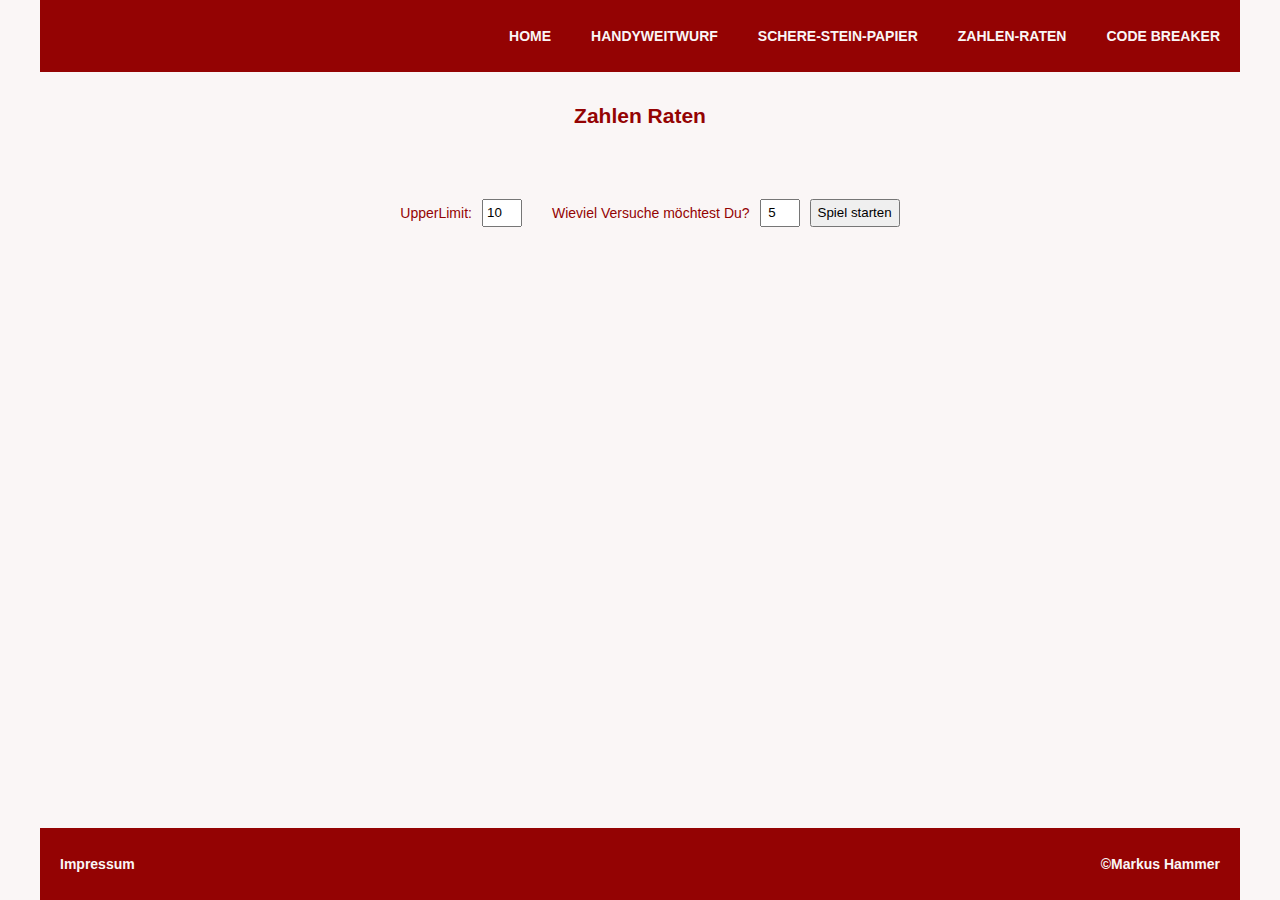
<file: Spiele/guessNumbers.html>
<!DOCTYPE html>
<html lang="de">
<head>
    <meta charset="UTF-8">
    <meta http-equiv="X-UA-Compatible" content="IE=edge">
    <meta name="viewport" content="width=device-width, initial-scale=1.0">
    <title>Spiele</title>

    <!-- Font Awesome -->
    <link rel="stylesheet" href="https://cdnjs.cloudflare.com/ajax/libs/font-awesome/6.0.0-beta2/css/all.min.css" integrity="sha512-YWzhKL2whUzgiheMoBFwW8CKV4qpHQAEuvilg9FAn5VJUDwKZZxkJNuGM4XkWuk94WCrrwslk8yWNGmY1EduTA==" crossorigin="anonymous" referrerpolicy="no-referrer" />
    <!---------------------------------------------------------------------------------------->
    <link rel="stylesheet" href="css/styles.css">
    <link rel="stylesheet" href="css/guessNumbers.css">
</head>
<body>
    <div class="grid-container">
        <header>
            <nav id="menu">
                <i id="close" class="far fa-window-close" onClick="closeMenu()"></i>
                <ul>
                    <li><a href="index.html" onClick="closeMenu()">Home</a></li>
                    <li><a href="longthrow.html" onClick="closeMenu()">Handyweitwurf</a></li>
                    <li><a href="scissorsStonePaper.html" onClick="closeMenu()">Schere-Stein-Papier</a></li>
                    <li><a href="guessNumbers.html" onClick="closeMenu()">Zahlen-Raten</a></li>
                    <li><a href="codeBreaker.html" onClick="closeMenu()">Code Breaker</a></li>
                </ul>
            </nav>
            <i id="mobilemenu" class="fa fa-bars" onclick="openMenu()"></i>
        </header>
        <main>
            <h2>Zahlen Raten</h2>
            <div id="inputContainer">
                <div id="lock"></div>
                <div class="inputFields">
                    <div class="flex-inputField">
                        <label for="upperLimitInput">UpperLimit: </label>
                        <input type="number" name="upperLimitInput" id="upperLimitInput" min="1"  value="10">
                    </div>
                    <div class="flex-inputField">
                        <label for="nrOfTriesInput">Wieviel Versuche möchtest Du? </label>
                        <input type="number" name="nrOfTriesInput" id="nrOfTriesInput" min="1"  value="5">
                    </div>
                    <button onClick="startGame()">Spiel starten</button>
                </div>
            </div>

            <div id="gameContainerPlus">
                <div id="gameContainer">
                    <div class="flex-guessedNumbers-container">
                        <h2>zu klein</h2>
                        <div id="leftSide" class="flex-guessedNumbers">
                        </div>
                    </div>
                    <div class="flex-guessNumber">
                        <label for="guessNumberInput">guessNumber</label>
                        <input type="number" name="guessNumberInput" id="guessNumberInput">
                        <button onClick="guess()">Los</button>
                    </div>
                    <div class="flex-guessedNumbers-container">
                        <h2>zu groß</h2>
                        <div id="rightSide" class="flex-guessedNumbers">
                        </div>
                    </div>
                </div>
                <div><span>noch: </span><span id="nrOfTriesLeft"></span></div>
            </div>


        </main>
        <footer>
            <div><a href="imprint.html">Impressum</a></div>
            <div>&copy;Markus Hammer</div>
        </footer>
    </div>




    <script rel="text/Javascript" src="js/lib.js"></script>
    <script rel="text/Javascript" src="js/script.js"></script>
    <script rel="text/Javascript" src="js/guessNumbers.js"></script>
</body>
</html>
</file>
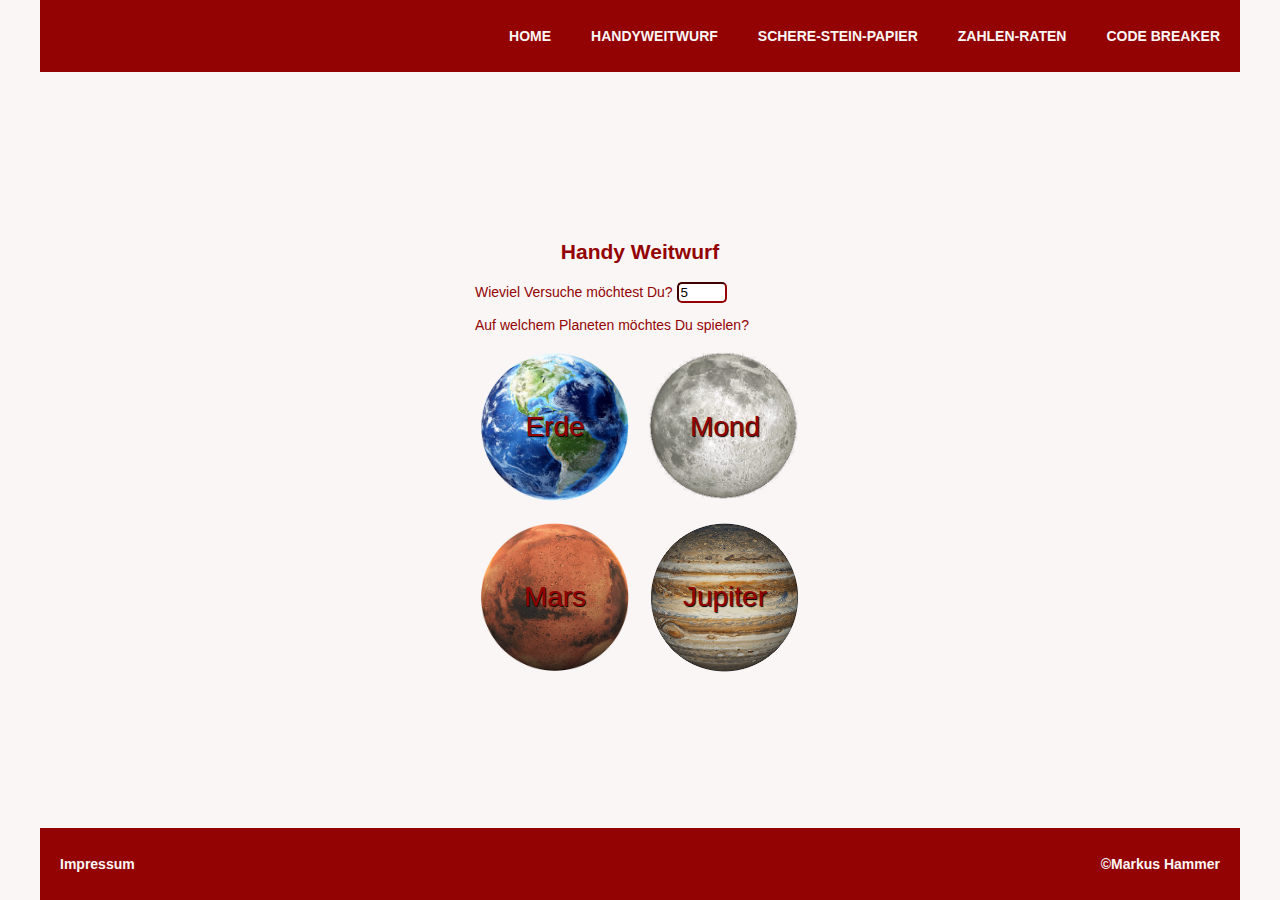
<file: Spiele/longthrow.html>
<!DOCTYPE html>
<html lang="de">
<head>
    <meta charset="UTF-8">
    <meta http-equiv="X-UA-Compatible" content="IE=edge">
    <meta name="viewport" content="width=device-width, initial-scale=1.0">
    <title>Handy Weitwurf</title>

    <!-- Font Awesome -->
    <link rel="stylesheet" href="https://cdnjs.cloudflare.com/ajax/libs/font-awesome/6.0.0-beta2/css/all.min.css" integrity="sha512-YWzhKL2whUzgiheMoBFwW8CKV4qpHQAEuvilg9FAn5VJUDwKZZxkJNuGM4XkWuk94WCrrwslk8yWNGmY1EduTA==" crossorigin="anonymous" referrerpolicy="no-referrer" />
    <!---------------------------------------------------------------------------------------->
    <link rel="stylesheet" href="css/styles.css">
    <link rel="stylesheet" href="css/longthrow.css">
</head>
<body>
    <div class="grid-container">
        <header>
            <nav id="menu">
                <i id="close" class="far fa-window-close" onClick="closeMenu()"></i>
                <ul>
                    <li><a href="index.html" onClick="closeMenu()">Home</a></li>
                    <li><a href="longthrow.html" onClick="closeMenu()">Handyweitwurf</a></li>
                    <li><a href="scissorsStonePaper.html" onClick="closeMenu()">Schere-Stein-Papier</a></li>
                    <li><a href="guessNumbers.html" onClick="closeMenu()">Zahlen-Raten</a></li>
                    <li><a href="codeBreaker.html" onClick="closeMenu()">Code Breaker</a></li>
                </ul>
            </nav>
            <i id="mobilemenu" class="fa fa-bars" onclick="openMenu()"></i>
        </header>
        <div id = "backgroundImage"></div>
        <main>
            <h2>Handy Weitwurf</h2>
            <div id="start">
                <label for="nrOfTries">Wieviel Versuche möchtest Du? </label>
                <input type="number" name="nrOfTries" id="nrOfTries" min="1"  value="5">
                <p>Auf welchem Planeten möchtes Du spielen?</p>
                <div id="planetContainer">
                    <div class="planet" id="earth" onclick="startGame('Erde', 9.81)" >Erde</div>
                    <div class="planet" id="moon" onclick="startGame('Mond', 1.62)" >Mond</div>
                    <div class="planet" id="mars" onclick="startGame('Mars', 3.69)" >Mars</div>
                    <div class="planet" id="jupiter" onclick="startGame('Jupiter', 24.79)" >Jupiter</div>
                </div>
            </div>

            <div id="gameContainer" class="inactive">
                <div>
                    <p id="chosenPlanet"></p>
                    <p>Das Monster ist <span id="distance"></span> m entfernt.</p>
                    <div class="form-container">
                        <label for="angle">Winkel in Grad (Werte von 1 bis 90): </label>
                        <input type="number" name="angleInput" id="angleInput" min="1" max="90">
                        <label for="speed">Geschwindigkeit in m/s: </label>
                        <input type="number" name="speedInput" id="speedInput">
                        <button onclick="throwMobile()">Werfen</button>
                    </div>
                </div>
                <div id="result">
                    <p>noch <span id="triesLeft"></span> Versuch(e) übrig.</p>
                    <p id="resultTxt" class="inactive">Hier kommt das Ergebnis hin.</p>

                </div>
            </div>
        </main>
        <footer>
            <div><a href="imprint.html">Impressum</a></div>
            <div>&copy;Markus Hammer</div>
        </footer>
    </div>




    <script rel="text/Javascript" src="js/lib.js"></script>
    <script rel="text/Javascript" src="js/script.js"></script>
    <script rel="text/Javascript" src="js/longthrow.js"></script>
</body>
</html>
</file>
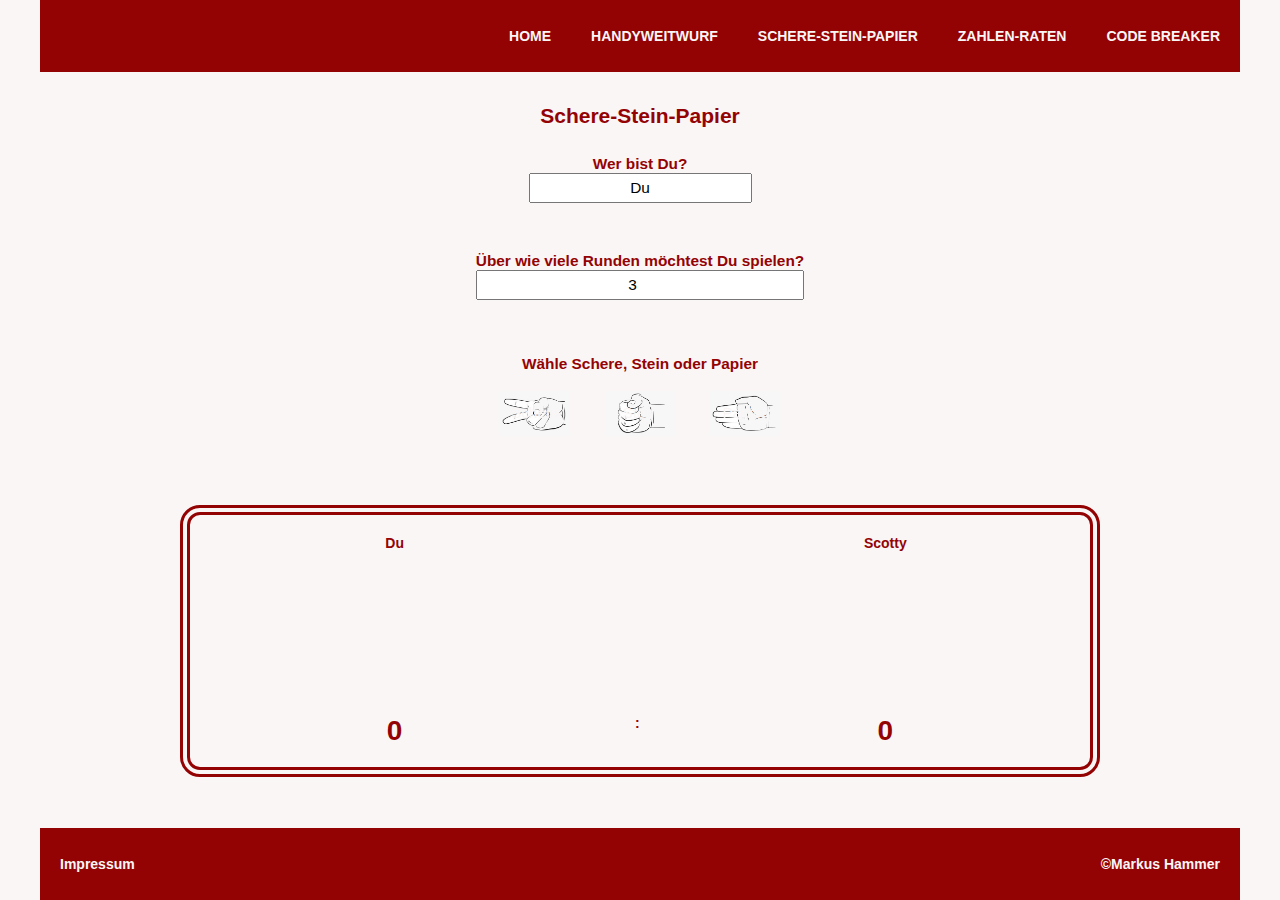
<file: Spiele/scissorsStonePaper.html>
<!DOCTYPE html>
<html lang="de">
<head>
    <meta charset="UTF-8">
    <meta http-equiv="X-UA-Compatible" content="IE=edge">
    <meta name="viewport" content="width=device-width, initial-scale=1.0">
    <title>Spiele</title>

    <!-- Font Awesome -->
    <link rel="stylesheet" href="https://cdnjs.cloudflare.com/ajax/libs/font-awesome/6.0.0-beta2/css/all.min.css" integrity="sha512-YWzhKL2whUzgiheMoBFwW8CKV4qpHQAEuvilg9FAn5VJUDwKZZxkJNuGM4XkWuk94WCrrwslk8yWNGmY1EduTA==" crossorigin="anonymous" referrerpolicy="no-referrer" />
    <!---------------------------------------------------------------------------------------->
    <link rel="stylesheet" href="css/styles.css">
    <link rel="stylesheet" href="css/scissorsStonePaper.css">
</head>
<body>
    <div class="grid-container">
        <header>
            <nav id="menu">
                <i id="close" class="far fa-window-close" onClick="closeMenu()"></i>
                <ul>
                    <li><a href="index.html" onClick="closeMenu()">Home</a></li>
                    <li><a href="longthrow.html" onClick="closeMenu()">Handyweitwurf</a></li>
                    <li><a href="scissorsStonePaper.html" onClick="closeMenu()">Schere-Stein-Papier</a></li>
                    <li><a href="guessNumbers.html" onClick="closeMenu()">Zahlen-Raten</a></li>
                    <li><a href="codeBreaker.html" onClick="closeMenu()">Code Breaker</a></li>
                </ul>
            </nav>
            <i id="mobilemenu" class="fa fa-bars" onclick="openMenu()"></i>
        </header>
        <main>
            <h2>Schere-Stein-Papier</h2>
            <div id="gameContainer">
                <div id="block1">
                    <div id="lockBlock1"></div>
                    <div class="flexcontainer-block1Input">
                        <label class="bold" for="userName">Wer bist Du? </label>
                        <input type="text" name="userName" id="userName" onkeyup="setUserName()" value = "Du" placeholder="Du">
                    </div>

                    <div class="flexcontainer-block1Input">
                        <label class="bold" for="winCondition">Über wie viele Runden möchtest Du spielen?</label>
                        <input type="number" name="winCondition" id="winCondition" min="1"  value="3">
                    </div>
                </div>
                <div id="block2">
                    <p class="bold">Wähle Schere, Stein oder Papier</p>
                    <div id="chooseSymbol">
                        <div id="lockBlock2"></div>
                        <div class="symbol" id="scissor" onclick="startGame('Schere')">Schere</div>
                        <div class="symbol" id="stone" onclick="startGame('Stein')" >Stein</div>
                        <div class="symbol" id="paper" onclick="startGame('Papier')" >Papier</div>
                    </div>
                </div>

            </div>
            <div id="currentgame-container">
                <div class="result-item">
                    <div class= "currentgame-symbol" id="leftSymbol">Du</div>
                    <div class="middle"></div>
                    <div class= "currentgame-symbol" id="rightSymbol">Scotty</div>
                </div>
                <div class="result-item">
                    <div class="result" id="counterUser">0</div>
                    <div class="middle">:</div>
                    <div class="result" id="counterPc">0</div>
                </div>
            </div>
        </main>
        <footer>
            <div><a href="imprint.html">Impressum</a></div>
            <div>&copy;Markus Hammer</div>
        </footer>
    </div>




    <script rel="text/Javascript" src="js/lib.js"></script>
    <script rel="text/Javascript" src="js/script.js"></script>
    <script rel="text/Javascript" src="js/scissorsStonePaper.js"></script>
</body>
</html>
</file>
<file: Spiele/css/styles.css>
* {
    box-sizing: border-box;
}

:root {
    --primary: rgb(250, 246, 246);
    --secondary: rgb(148, 3, 3);
    --linkcolor: rgb(207, 203, 203);
}

html,body {
    background-color: var(--primary);
    color: var(--secondary);
    font-family: Arial, Helvetica, sans-serif;
    font-size: 14px;
    margin: 0;
    padding: 0;
    max-width: 1200px;
    margin: 0 auto;
}

body{
    display: flex;
    justify-content: center;
    align-items: center;
}
h1, h2 {
    font-size: 1.5rem;
    font-weight: 700;
}
h2 {
    text-align: center;
}

.grid-container {
    display: grid;
    grid-template-columns: auto;
    /* grid-template-rows: 100px 200px auto 50px; */
    grid-template-rows: 8vh 80.8vh 8vh;
    gap: 1.6vh;
    grid-template-areas: 
        "header"
        "main"
        "footer"
    ;
    height: 100vh;
    width: 100%;
}
header {
    align-items: center;
    display: flex;
    justify-content: flex-end;
    background-color: var(--secondary);
}

header nav {
    z-index: 400;
}
header nav ul {
    padding: 0;
    display: flex;
    justify-content: flex-end;
}


header nav ul li {
    list-style-type: none;
}

#menu.active ul li a {
    color: var(--secondary);
}

#mobilemenu {
    color: var(--primary);
    display: none;
    padding: 20px;
}
#close {
    display: none;
}

nav ul li a{
    padding: 20px;
    color: var(--primary);
    text-decoration: none;
    font-weight: 700;
    text-transform: uppercase;
    transition: opacity 300ms;
}

main {
    /*padding: 0 20px;*/
    margin: 0 auto;
}

.form-container {
    display: flex;
    flex-direction: column;
    max-width: 230px;
    padding: 0;
}

footer {
    align-items: center;
    background-color: var(--secondary);
    color: var(--primary);
    display: flex;
    font-weight: 700;
    justify-content:space-between;
    padding: 0 20px;
    position: relative;
    z-index: 300;
}
footer div a {
    text-decoration: none;
    color: var(--primary);
    transition: opacity 300ms;
}

#popup {
    display: flex;
    background-color: var(--primary);
    box-shadow: 1px 1px 10px 2px #787878;
    flex-direction: column;
    height: 15vh;
    padding: 0 10px;
    position: absolute;
    text-align: center;
    width: 40%;
    z-index: 20;
}

div#popup{
    align-items: center;
    justify-content: center;
}


@media all and (min-width:768px){
    nav ul li a:hover {
        opacity: 0.7;
    }

    footer div a:hover {
        opacity: 0.7;
    }
}

@media all and (max-width:290px)  {
    footer {
        flex-direction: column;
        align-items: center;
    }
}


@media all and (max-width:768px) {
    header nav {
        transition: all 500ms;
    }

    #close {
        display: inline-block;
        position:absolute;
        top: 10px;
        left: 90%;
    }
    header nav {
        background-color: var(--primary);
        display: flex;
        position: fixed;
        align-items: center;
        justify-content: center;
        height: 100vh;
        width: 100vw;
        top: 0;
        left:100vw;
        padding: 30px;
        transition: all 500ms;
    }
    header nav.active {
        left: 0;
    }
    header nav ul {
        flex-direction: column;
        align-items: flex-start;
    }
    header nav ul li {
        padding: 10px 0;
    }
    header nav ul li a {
        padding: 0 30px;
    }
   
    header nav ul li a:active {
        left: 100vw;
    }
    #mobilemenu {
        display: block;
    }
}

.inactive {
    display: none;
}

#gameContainer {
    display: flex;
}

#gameContainer > div {
    width: 50%;
    padding: 10px;
}


div#gameContainerLeft {
    display: flex;
    flex-direction: column;
    padding-left:0;
}
div#gameContainerRight {
    display: flex;
    flex-direction: column;
    padding-right: 0;
}


#result {
    display: flex;
    justify-content: center;
    flex-direction: column;
}
#result p {
    font-weight: 700;
}

@media all and (max-width:568px) {
    #gameContainer {
        flex-direction: column;
    }
    #gameContainer > div {
        width: 100%;
    }

    #popup {
        width: 80%;
    }
    #result {
        justify-content: flex-start;
    }
}
</file>
<file: Spiele/css/guessNumbers.css>
main {
    align-items: center;
    display: flex;
    flex-direction: column;
    width: 80%;
}

/*
label {
    display: flex;
    align-items: center;
    padding: 10px 10px
}

input {
    text-align: center;
    width: 40px;
}
*/
#inputContainer .inputFields .flex-inputField label {
    display: flex;
    align-items: center;
    padding: 10px 10px
}

#inputContainer .inputFields .flex-inputField input {
    text-align: center;
    width: 40px;
}

#inputContainer {
    align-items: center;
    display: flex;
    height: 15vh;
    padding: 10px 0;
    position: relative;
}
#lock {
    background-color: var(--primary);
    display: none;
    height: 15vh;
    left:0;
    opacity: 0.6;
    position: absolute;
    top: 0;
    width: 100%;
    z-index: 100;
}

.inputFields {
    display: flex;
    align-items: center;
    justify-content: space-between;
    width: 100%;
}
div.inputFields > div {
    height: 2rem;
    padding: 0 10px;
}
div.inputFields > button {
    height: 2rem;
}
#gameContainerPlus {
    align-items: center;
    display: none;
    flex-direction: column;
}

@media all and (min-width:1200px) {
    .inputFields {
        justify-content: space-around;
    }
}
@media all and (max-width:650px) {
    h2 {
        font-size: 1.2rem;
    }
    #inputContainer {
        height: 25vh;
    }
    #lock {
        height: 25vh;
    }
    .inputFields {
        align-items: center;
        flex-direction: column;
        height: 100%;
        justify-content: space-between;
    }
    .flex-inputField {
        align-items: center;
        flex-direction: column;
    }
    input{
        margin-bottom: 10px;
        width: 100%;
    }
    #gameContainerPlus {
        flex-direction: row;
    }

    .flex-guessedNumbers-container {
        width: 100%;
    }    
}



#gameContainer {
    align-items: center;
    justify-content: space-between;
    width: 100%;
}
.flex-inputField {
    display: flex;
}

.flex-guessNumber {
    display: flex;
    flex-direction: column;
    justify-content: center;
}

#gameContainer > div {
    width: 30%;
}
#gameContainer .flex-guessNumber label {
    text-align: center;
}
#gameContainer .flex-guessNumber input {
    font-size: 1.5rem;
    text-align: center;
}


#flex-guessedNumbers-container {
    display: flex;
    flex-direction: column;
}

.flex-guessedNumbers {
    display: flex;
    flex-wrap: wrap;
    justify-content: flex-start;
}

.guessedNumber {
    display: flex;
    align-items: center;
    justify-content: center;
    background-color: var(--secondary);
    border-radius: 50%;
    box-shadow: 2px 2px 2px rgb(131, 129, 129);
    color: var(--primary);
    height: 25px;
    width: 25px;
}

#nrOfTriesLeft {
    font-size: 2rem;
    font-weight: 700;
}
</file>
<file: Spiele/css/longthrow.css>
main {
    display: flex;
    flex-direction: column;
    justify-content: center;
    align-items: center;
    padding: 20px;
    position: relative; 
    z-index: 200;
}

#backgroundImage {
    display: none;
    position: fixed;
    top: 80px;
    z-index: 100;
    /*background-image: url(../img/earth.png);*/
    background-size: contain;
    background-repeat: no-repeat;
    background-position: center;
    opacity: 0.2; 
    width: 100%;
    height: 40vh;
}

#nrOfTries {
    width: 50px;
    border-radius: 5px;
    border-color: var(--secondary);
}
#planetContainer {
    display: grid;
    grid-template-columns: 160px 160px;
    grid-template-rows: 160px 160px;
    gap: 10px;
    grid-template-areas: 
        "earth moon"
        "mars jupiter"
    ;
}

.planet {
    cursor: pointer;
    background-size: contain;
    background-repeat: no-repeat;

    /* das bezieht sich auf die Schrift */
    display: flex;
    align-items: center;
    justify-content: center;
    font-size: 2rem;
    text-shadow: 1px 1px 1px #000;
    transition: transform 0.7s;
}
@media all and (min-width:768px) {
    .planet:hover {
        cursor: pointer;
        font-size: 3rem;
        transform: scale(1.2, 1.2);
    }
}


#earth {
    background-image: url(../img/earth.png);
}
#moon {
    background-image: url(../img/moon.png);
}
#mars {
    background-image: url(../img/mars.png);
}
#jupiter {
    background-image: url(../img/jupiter.png);
}

#gameContainer {
    display: none;
}
</file>
<file: Spiele/css/scissorsStonePaper.css>
main {
    display: flex;
    flex-direction: column;
    padding: 0 20px;
    width: 80%;
}


#gameContainer {
    align-items: center;
    display: flex;
    flex-direction: column;
    font-size: 1.1rem;
    height: 40vh;
    margin: 0 auto;
    width: 100%;
}
#gameContainer > div {
    width: 60%;
}

#block1 {
    align-items: center;
    display: flex;
    flex-direction: column;
    height: 20vh;
    justify-content: space-between;
    padding-bottom: 2vh;
    position: relative;
    text-align: center;
    width: 80%; 
}
.flexcontainer-block1Input {
    display: flex;
    flex-direction: column;
}

#lockBlock1 {
    display: none;
    position: absolute;
    background-color: var(--primary);
    height: 20vh;
    padding-bottom: 2vh;
    top: 0;
    left:0;
    opacity: 0.6;
    width: 100%;
}

#block2 {
    align-items: center;
    display: flex;
    flex-direction: column;
    justify-content: flex-start;
    text-align: center;
}
#block2 p{
    margin: 20px 10px 0 10px;
    margin-bottom: 0;
}

input {
    /*border-color: var(--secondary);*/
    font-size: 1.1rem;
    height: 30px;
    margin-bottom: 15px;
    padding: 10px;
    text-align: center;
}

div#gameContainerLeft {
    width: 40%;
}

div#gameContainerRight {
    width: 40%;
}

#info-flex-container {
    display: flex;
    justify-content: flex-start;
}
.info {
    padding-right: 15px;
}

/* ab 970px Device Breite und weniger --> width von main nicht mehr 80% sondern 100% */
@media all and (max-width:900px)  {
    main {
        width: 100%;
    }
}

#chooseSymbol {
    align-items: center;
    display: flex;
    height: 10vh;
    justify-content: space-between;
    position: relative;
    z-index: 10;
}
div#chooseSymbol {
    width: 60%;
    padding: 0 10px 10px 10px;
}
#lockBlock2 {
    display: none;
    position: absolute;
    background-color: var(--primary);
    height: 10vh;
    top: 0;
    left:0;
    opacity: 0.6;
    width: 100%;
    z-index: 100;
}

.bold {
    font-weight: 700;
}

/*
div.symbol {
    border-style: dashed;
    border-color: var(--secondary);
}
*/
.symbol {
    display: flex;
    justify-content: center;
    align-items: center;
    background-position: center;
    background-size: contain;
    background-repeat: no-repeat;
    min-width: 30%;
    height: 5vh;
    color: var(--primary);
    transition: transform 0.7s;
}
@media all and (min-width:768px) {
    .symbol:hover {
        cursor: pointer;
        color: var(--secondary);
        font-size: 1.2rem;
        transform: scale(1.2, 1.2);
    }
}

#scissor {
    background-image: url(../img/scissor.jpg);
}
#stone {
    background-image: url(../img/stone.jpg);
}
#paper {
    background-image: url(../img/paper.jpg);
}

#currentgame-container {   
    border-radius: 20px;
    border-style: double;
    border-width: 10px;
    display: flex;
    flex-direction: column;
    align-items:stretch ;
    padding: 20px;
}

.result-item {
    display: flex;
    font-weight: 700;
    justify-content: space-around;
}
.result{
    font-size: 2rem;
    width: 30%;
    text-align: center;
}
.currentgame-symbol {
    background-size: contain;
    background-position: center;
    background-repeat: no-repeat;
    display: flex;
    justify-content: center;
    height: 20vh;
    min-width: 30%;
    transition: transform 0.7s;
}
@media all and (max-width:360px) {
    #currentgame-container {
        margin-top: 0;
    }
    .currentgame-symbol {
        height: 15vh;
    }
}

@media all and (max-width:411px) {
    div#chooseSymbol {
        width: 100%;
        padding: 0 10px 10px 10px;
    }
    #gameContainer > div {
        width: 90%;
    }
}

@media all and (max-width:768px) {
    div#chooseSymbol {
        width: 80%;
        padding: 0 10px 10px 10px;
    }
}

.middle {
    min-width: 10px;
}
</file>
